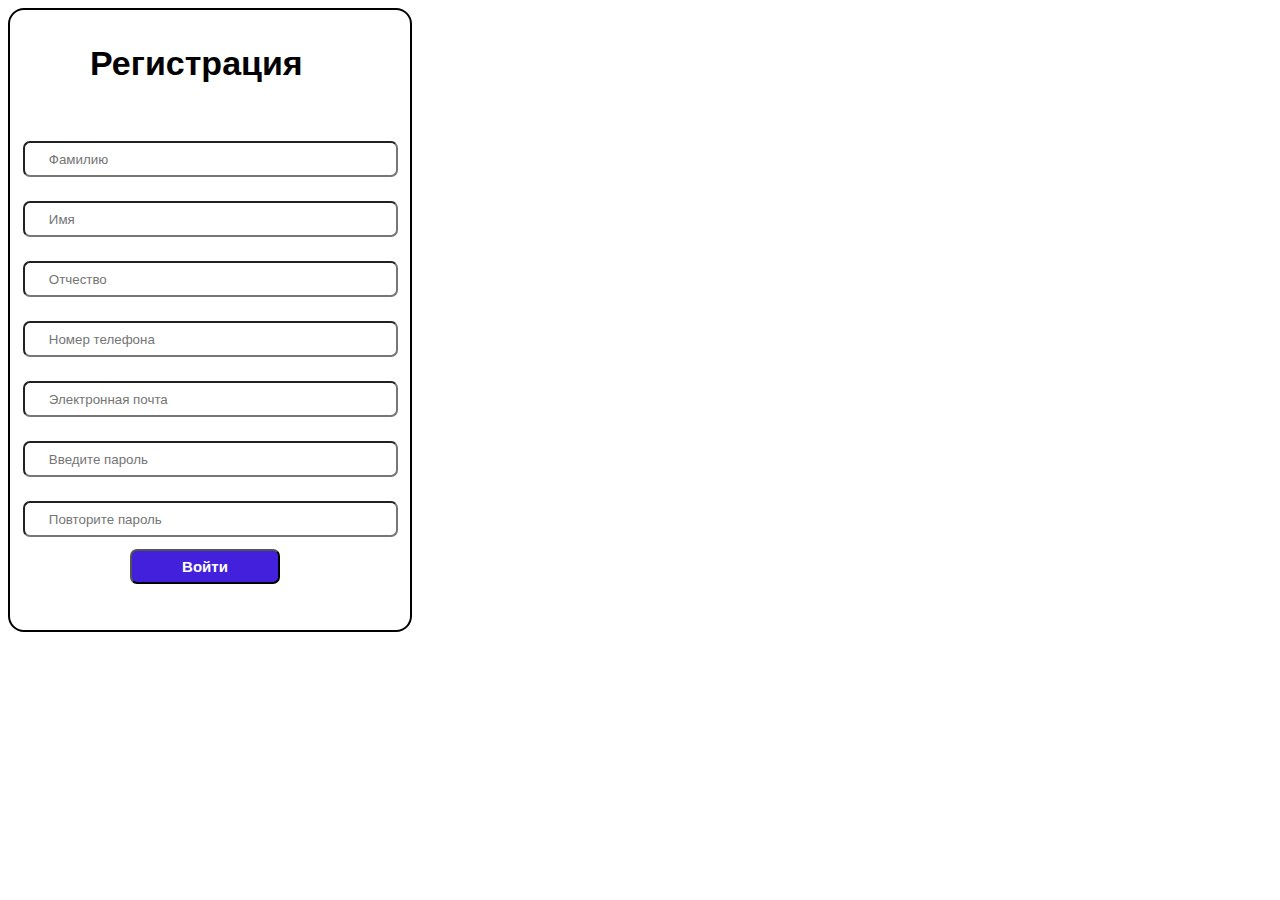
<file: project/index.html>
<!DOCTYPE html>
<html>

<head>
  <meta charset="utf-8">
  <meta name="viewport" content="width=device-width">
  <title>replit</title>
  <link href="style.css" rel="stylesheet" type="text/css" />
</head>

<body>

  <div class = "container2">
    <p class="p">Регистрация</p>
      <form class="menu">
        <input class = "i" type="text" placeholder="Фамилию">
        <input class = "i" type="text" placeholder="Имя">
        <input class = "i" type="text" placeholder="Отчество">
        <input class = "i" type="number" placeholder="Номер телефона">
        <input class = "i" type="email" placeholder="Электронная почта">
        <input class = "i" type="password" placeholder="Введите пароль">
        <input class = "i" type="password" placeholder="Повторите пароль">
      </form>
      <div class="menu1">
        <a href ="325.html"> <button class="btn">Войти</button> </a>
      </div>
  </div>

</body>

</html>
</file>
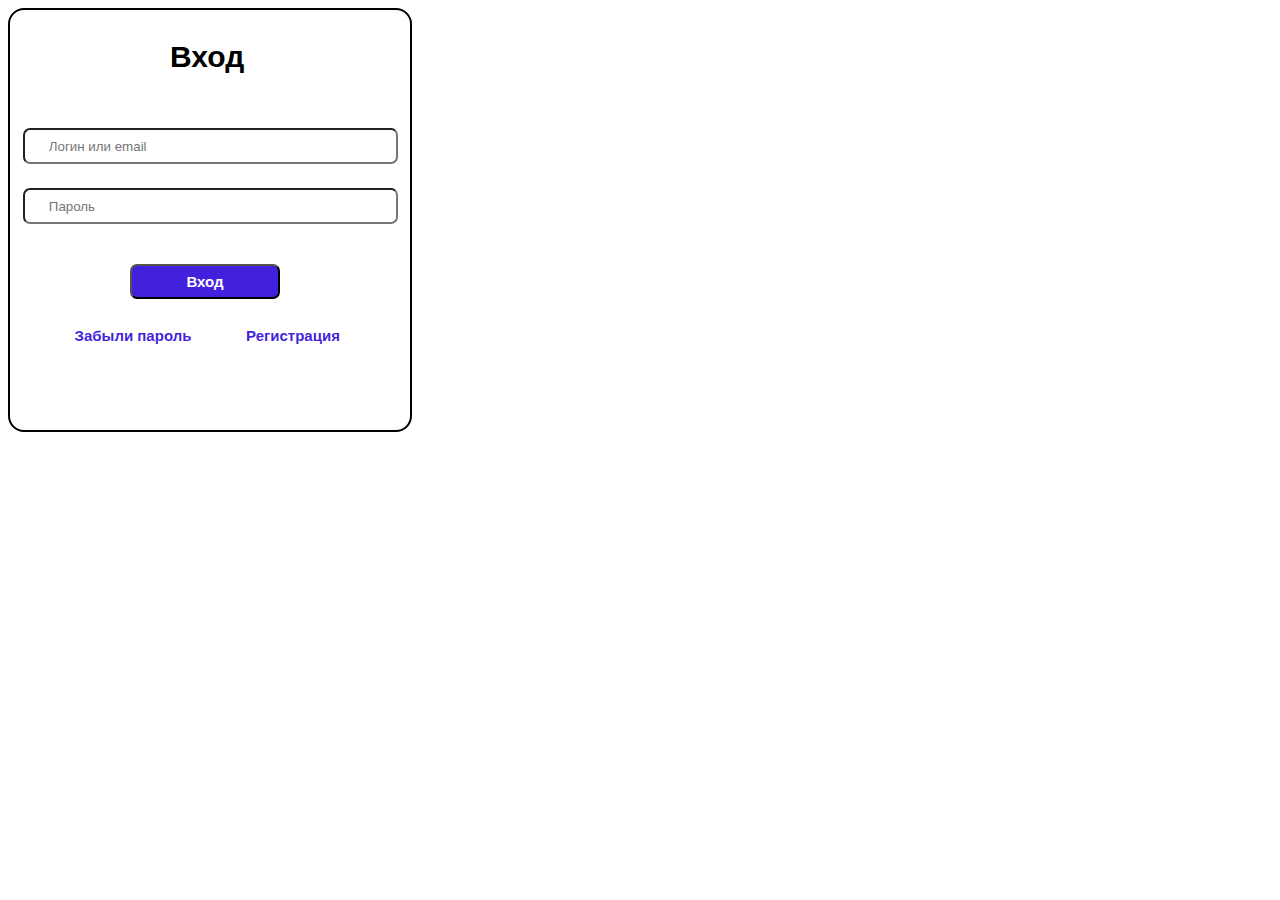
<file: project/1.html>
<!DOCTYPE html>
<html>
<head>
  <meta charset="utf-8">
  <meta name="viewport" content="width=device-width">
  <title>replit</title>
  <link href="m.css" rel="stylesheet" type="text/css" />
</head>

<body>

  <div class = "container">
    <p class="p1">Вход</p>
      <form class="menu">
        <input class = "i" type="login" placeholder="Логин или email">
        <input class = "i" type="password" placeholder="Пароль">
      </form>
        <a href ="325.html"> <button class="btn1">Вход</button> </a>
        <div class="menu1">
            <a href ="1.html"> <button class="btn">Забыли пароль</button> </a>
            <a href ="index.html"> <button class="btn">Регистрация</button> </a>
          </div>
  </div>

</body>

</html>
</file>
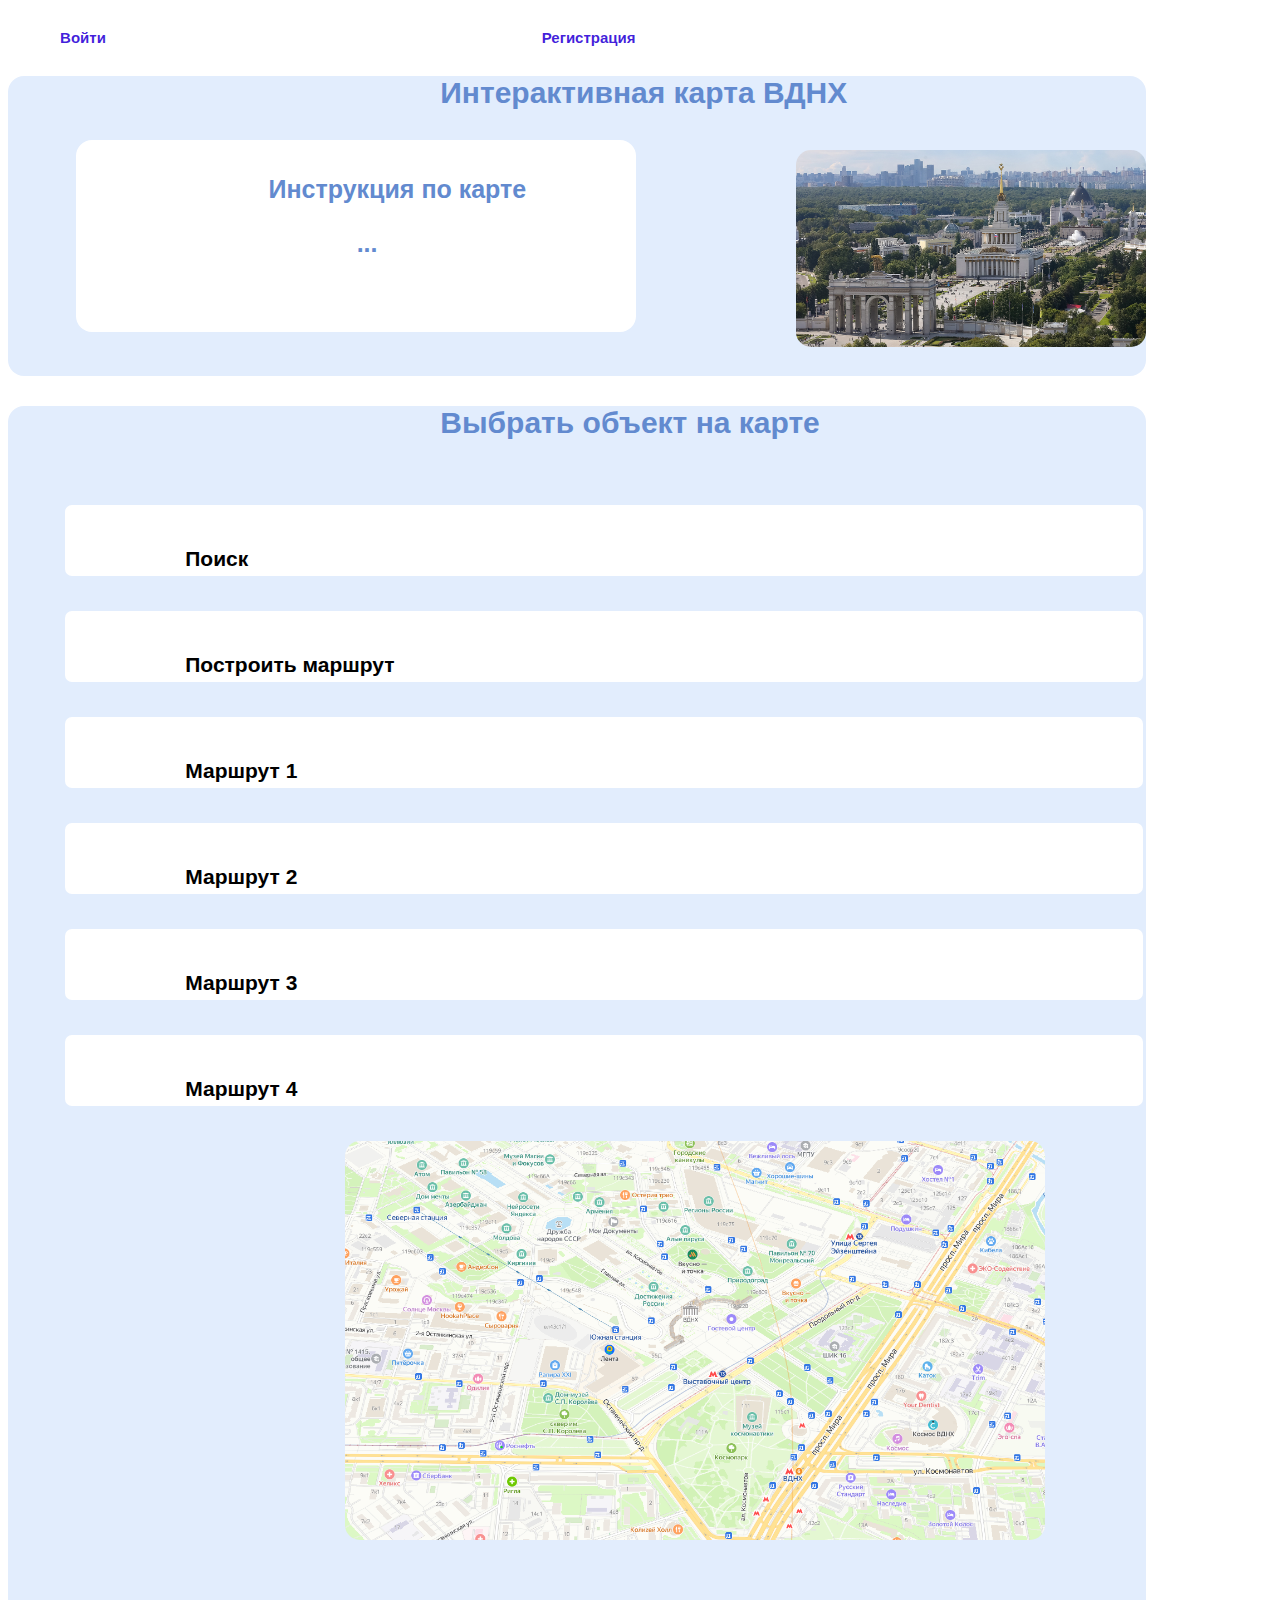
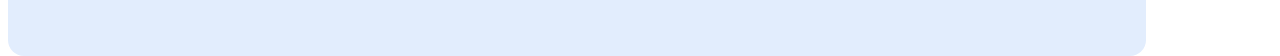
<file: project/325.html>
<!DOCTYPE html>
<html>

<head>
  <meta charset="utf-8">
  <meta name="viewport" content="width=device-width">
  <title>replit</title>
  <link href="style325.css" rel="stylesheet" type="text/css" />
</head>

<body>
    <div class="menu1">
        <a href ="1.html"> <button class="btn">Войти</button> </a>
        <a href ="index.html"> <button class="btn">Регистрация</button> </a>
      </div>
    <div id="fon" class="fon">
        <p class="p1">Интерактивная карта ВДНХ</p>
        <div id = "menu2" class="v">
            <div class = 'z'><p class="p2">Инструкция по карте</p>
                <p class="p3">...</p>
            </div>
            <img src='v.jpg' alt='gd' width='350px' title="gd" class= "gd"/>
        </div>
    </div>
    
    <div class = "fon2">
        <p class="p1">Выбрать объект на карте</p>
          <div class="menu">
                <div class = "i" ><p class="p4">Поиск</p></div>
                <div class = "i" ><p class="p4">Построить маршрут</p></div>
                <div class = "i" ><p class="p4">Маршрут 1</p></div>
                <div class = "i" ><p class="p4">Маршрут 2</p></div>
                <div class = "i" ><p class="p4">Маршрут 3</p></div>
                <div class = "i" ><p class="p4">Маршрут 4</p></div>
                <img src='vd.png' alt='gd' width='700px' title="gd1" class= "gd1"/>
        </div>
          
          </div>

</body>

</html>
</file>
<file: project/style.css>
html {
  height: 100%;
  width: 100%;
}
body{
  background-color: #ffffff;
}
.container2{
    width: 400px;
    height: 620px;
    border: 2px solid black;
    background: rgb(255,255,255);
    border-radius: 16px;
}
.p{
  font-family: 'Roboto', sans-serif;
  padding-left: 20%;
  font-weight: bold;
  font-size: 34px;
}
.p1{
  font-family: 'Roboto', sans-serif;
  font: 20px bold;
  padding-left: 5%;
}
.menu{
  height: 80px;
  width: 60%;
  padding-left: 5%;
  display: grid;
  grid-template-rows: 1fr 1fr 1fr 1fr 1fr 1fr 1fr;
}
.i{
  height: 30px;
  width: 144%;
  margin-top: 10%;
  margin-left: -3%;
  border-radius: 7px;
  padding-left: 10%;
}

.btn{
  margin-left: 30%;
  padding-top: 0;
  margin-top: 88%;
  border-radius: 7px;
  background-color: rgba(48, 10, 216, 0.904);
  text-decoration: none;
  color: rgb(255, 255, 255);
  height: 35px;
  width: 150px;
  font-family: 'Roboto', sans-serif;
  font-weight: bold;
  font-size: 15px;
}
</file>
<file: project/m.css>
html {
    height: 100%;
    width: 100%;
  }
  body{
    background-color: #ffffff;
  }
  .container{
    width: 400px;
    height: 420px;
    border: 2px solid black;
    background: rgb(255,255,255);
    background: rgb(255,255,255);
    border-radius: 16px;
  }
  .p1{
    font-family: 'Roboto', sans-serif;
    padding-left: 40%;
    font-weight: bold;
    font-size: 30px;
  }
  .menu{
    height: 80px;
    width: 60%;
    padding-left: 5%;
    display: grid;
    grid-template-rows: 1fr 1fr;
    border-radius: 16px;
  }
  .i{
    height: 30px;
    width: 144%;
    margin-top: 10%;
    margin-left: -3%;
    border-radius: 7px;
    padding-left: 10%;
  }
  .menu1{
    padding-top: 7%;
    height: 25px;
    width: 80%;
    padding-left: -2%;
    padding-right: 0;
    display: grid;
    grid-template-columns: 1fr 1fr;
  }
  .btn{
    border: 0;
    margin-left: 30%;
    padding-top: 0;
    margin-top: -16%;
    border-radius: 7px;
    background-color: rgba(255, 255, 255, 0.904);
    text-decoration: none;
    color: rgb(48, 10, 216, 0.904);
    height: 35px;
    width: 150px;
    font-family: 'Roboto', sans-serif;
    font-weight: bold;
    font-size: 15px;
  }
  .btn1{
    margin-left: 30%;
    padding-top: 0;
    margin-top: 20%;
    border-radius: 7px;
    background-color: rgba(48, 10, 216, 0.904);
    text-decoration: none;
    color: rgb(255, 255, 255);
    height: 35px;
    width: 150px;
    font-family: 'Roboto', sans-serif;
    font-weight: bold;
    font-size: 15px;
  }
</file>
<file: project/style325.css>
html {
    height: 100%;
    width: 100%;
}
  body{
    background-color: #ffffff;
}
.menu1{
    padding-top: 1%;
    height: 25px;
    width: 80%;
    display: grid;
    grid-template-columns: 1fr 1fr;
  }
  .btn{
    border: 0;
    padding-top: 0;
    border-radius: 7px;
    background-color: rgba(255, 255, 255, 0.904);
    text-decoration: none;
    color: rgb(48, 10, 216, 0.904);
    height: 35px;
    width: 150px;
    font-family: 'Roboto', sans-serif;
    font-weight: bold;
    font-size: 15px;
  }
.v{
    margin-top: 2%;
    margin-left: 6%;
    display: grid;
    grid-template-columns: 2fr 1fr;
  }
  .gd{
    margin-top: 10px;
    margin-left: 20px;
    border-radius: 15px;
  }
  .gd1{
    margin-top: 5%;
    margin-left: 40%;
    border-radius: 15px;
  }
.z{
    height: 59%;
    width: 70%;
    border: 2px black;
    padding-top: 10%;
    padding-left: 10%;
    background-color: #ffffff;
    border-radius: 16px;
}
.p1{
    font-family: 'Roboto', sans-serif;
    padding-left: 38%;
    font-weight: bold;
    color:#628acf;;
    font-size: 30px;
  }
  .p2{
    font-family: 'Roboto', sans-serif;
    padding-left: 25%;
    font-weight: bold;
    font-size: 25px;
    margin-top: -7%;
    color:#628acf;;
  }
  .p4{
    font-family: 'Roboto', sans-serif;
    padding-left: 5%;
    font-weight: bold;
    font-size: 21px;
    color:black;
  }
  .p3{
    font-family: 'Roboto', sans-serif;
    padding-left: 43%;
    font-weight: bold;
    font-size: 25px;
    margin-top: 0%;
    color:#628acf;;
  }
  .fon{
    background-color: #e2edfd;
    height: 300px;
    width: 90%;
    border-radius: 16px;
  }
  .fon2{
    background-color:  #e2edfd;
    height: 1250px;
    width: 90%;
    margin-top: 0%;
    border-radius: 16px;
  }
  .menu{
    height: 80px;
    width: 60%;
    padding-left: 5%;
    display: grid;
    grid-template-rows: 1fr 1fr 1fr 1fr 1fr 1fr 1fr;
  }
  .fon1{
    background-color: #ffffff;
    width: 300%;
    height: 1005;
  }
  .i{
    height: 50px;
    width: 144%;
    padding-top: 3%;
    margin-top: 5%;
    border-radius: 7px;
    padding-left: 10%;
    background-color: #ffffff;
  }
</file>
